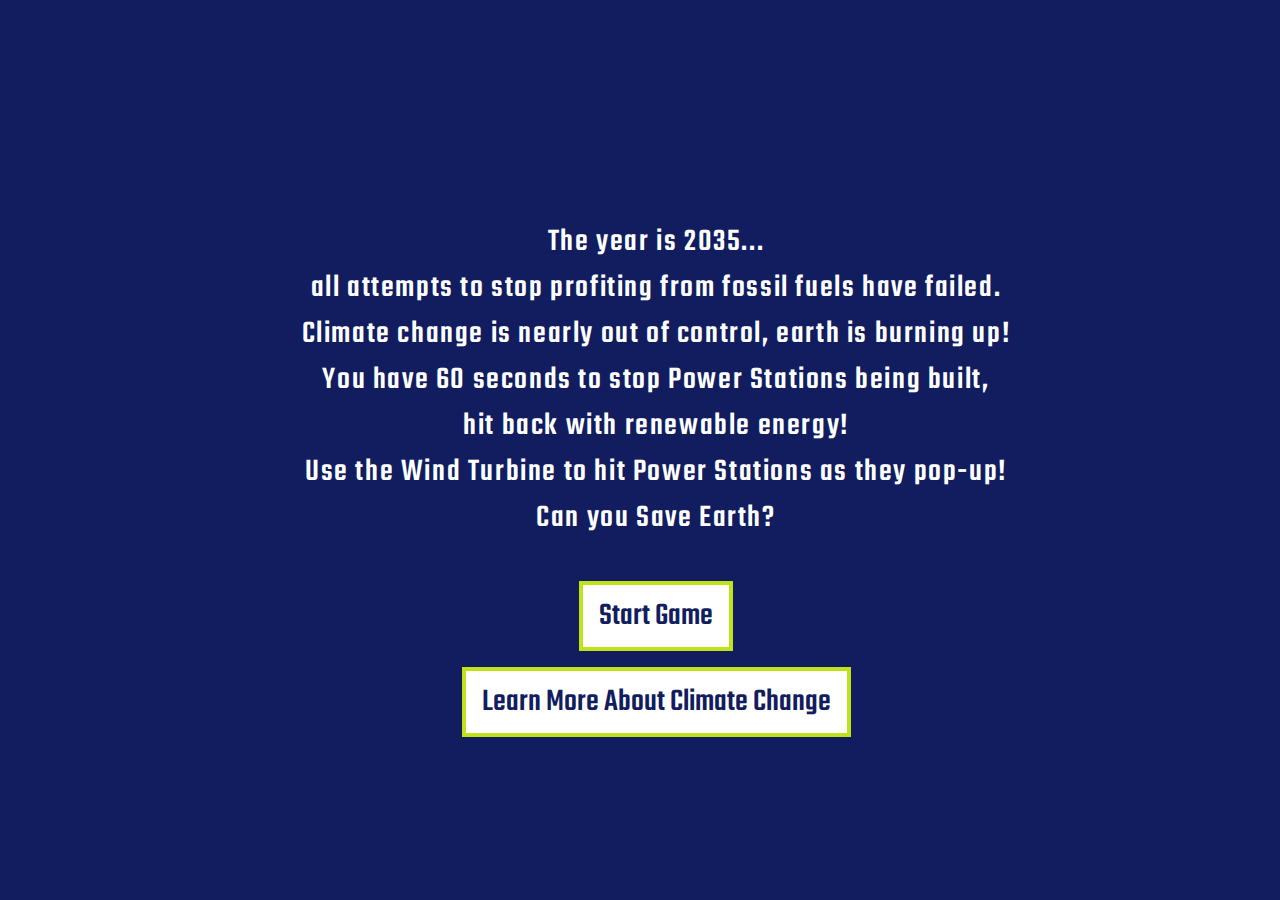
<file: index.html>
<!DOCTYPE html>
<html lang="en">
  <head>
    <meta charset="UTF-8" />
    <meta http-equiv="X-UA-Compatible" content="IE=edge" />
    <meta name="viewport" content="width=device-width, initial-scale=1.0" />
    <meta
      name="description"
      content="The year is 2035, Earth continues to burn-up, play this fun arcade style game to hit back with a renewable energy source."
    />
    <meta
      name="keywords"
      content="climate change, fossil fuels, arcade, game, whac-a-mole, earth, environment, learning"
    />
    <meta name="author" content="Rick Atherton" />
    <link rel="stylesheet" href="assets/css/style.css" />
    <link rel="stylesheet" href="assets/css/sweetalert2.css" />
    <link
      rel="shortcut icon"
      type="image/x-icon"
      href="assets/images/favicon.png"
    />
    <style>
        @import url('https://fonts.googleapis.com/css2?family=Teko:wght@300;400;500;600;700&display=swap');
        </style>
    <title>60 Seconds to Save Earth</title>
  </head>
  <body>
      <!-- Opening screen with game instructions, start and learn more buttons -->
      <div class="modal">
        <div class="start-game-screen-div">
          <p class="intro-text">
            The year is 2035...<br />
            all attempts to stop profiting from fossil fuels have failed.<br />
            Climate change is nearly out of control, earth is burning up!<br />
            You have 60 seconds to stop Power Stations being built,<br />
            hit back with renewable energy!<br />
            Use the Wind Turbine to hit Power Stations as they pop-up!<br />
            Can you Save Earth?
          </p>
          <button
            type="button"  
            class="start-button"
            aria-label="start game"
            >Start Game</button
          >
          <a
            type="text/html"
            class="learn-more-button"
            aria-label="learn more about climate change"
            href="https://www.greenpeace.org/usa/research/8-reasons-why-we-need-to-phase-out-the-fossil-fuel-industry/"
            target="_blank"
            rel="noopener noreferrer"
            >Learn More About Climate Change</a
            >
        </div>
      </div>
    <!-- Main in-game content container -->
    <div class="in-game-page-div">
      <!-- In-game page header for Title, Score, Time Left adn Exit game button  -->
      <header>
        <h1 class="game-title">60 Seconds to Save Earth!</h1>
        <h2 class="score">Score:<span id="score"> 0</span></h2>
        <h2 class="time-left">Time Left:<span id="time-left"> 60</span></h2>
        <a
          type="text/html"
          class="exit-game-button"
          aria-label="exit the game and return to the main menu"
          href="https://rickofmanc.github.io/60-seconds-to-save-earth/"
          rel="noopener noreferrer"
          >Exit Game</a
          >
      </header>
      <!-- In-game grid where the Power Stations pop-up -->
      <div class="game-area-div">
        <div class="grid">
          <div class="square" id="1"></div>
          <div class="square" id="2"></div>
          <div class="square" id="3"></div>
          <div class="square" id="4"></div>
          <div class="square" id="5"></div>
          <div class="square" id="6"></div>
          <div class="square" id="7"></div>
          <div class="square" id="8"></div>
          <div class="square" id="9"></div>
        </div>
      </div>
    </div>
    <img 
      class="wind-turbine"
      src="assets/images/wind-turbine.png" 
      alt="wind turbine icon used as the renewable energy source to stop the power stations"
      />
    <!-- Script tags for link to JavaScript file and 'Sweet Alert' for start and end game pop-up cards -->
    <script
      src="https://code.jquery.com/jquery-2.2.4.js"
      integrity="sha256-iT6Q9iMJYuQiMWNd9lDyBUStIq/8PuOW33aOqmvFpqI="
      crossorigin="anonymous"
    ></script>
    <script defer src="assets/js/script.js"></script>
    <script defer src="assets/js/sweetalert2.js"></script>
    </body>
</html>
</file>
<file: assets/css/style.css>
@import url('https://fonts.googleapis.com/css2?family=Teko:wght@300;400;500;600;700&display=swap');

html {
  margin: 0;
  padding: 0;
}
body {
  margin: 0 auto;
  padding: 0;
  width: 100%;
  height: auto;
  border: none;
  font-family: 'Teko', sans-serif;
  font-size: 1rem;
  font-weight: 300;
  letter-spacing: 0.1rem;
  cursor: none;
  overflow: hidden;
}
/* Game intro page styles */
.modal {
  position: absolute;
  margin: 0;
  padding: 0;
  z-index: 10000;
  top: 0;
  width: 100%;
  height: 100vh;
  display: flex;
  flex-direction: column;
  flex-wrap: nowrap;
  align-items: center;
  background-color: #111d5e;
  cursor: pointer;
  user-select: none;
}
.start-game-screen-div {
  display: flex;
  flex-direction: column;
  justify-content: space-around;
  flex-wrap: nowrap;
  position: absolute;
  top: 50%;
  left: 50%;
  transform: translate(-50%, -50%);
  min-width: 70%;
  height: auto;
  margin: 1rem;
  background-color: #111d5e;
  color: #fff;
  font-size: 2rem;
  font-weight: 500;
  align-items: center;
  text-align: center;
  user-select: none;
}
/* Game intro start button styles */
.start-button,
.learn-more-button,
.exit-game-button {
  padding: 0.5rem 1rem;
  margin: 0.5rem;
  background-color: #fff;
  color: #111d5e;
  border: 0.25rem solid #c0e218;
  font-family: 'teko';
  font-size: 2rem;
  font-weight: 500;
  text-decoration: none;
  letter-spacing: 0;
}
button:hover,
a:hover {
  background: #c0e218;
  transition: 0.5s ease;
}
.modalclose {
  opacity: 0;
  pointer-events: none;
  cursor: none;
}
/* In-game page styles */
.in-game-page-div {
  display: flex;
  flex-direction: column;
  flex-wrap: nowrap;
  align-items: center;
  width: 100%;
  height: 100vh;
  top: 0;
  left: 0;
  padding: 0;
  background: url('../images/in-game-background.webp') no-repeat #c70039;
  background-position: top;
  background-size: cover;
  pointer-events: all;
}
/* In-game page header styles */
header {
  display: flex;
  flex-direction: column;
  flex-wrap: wrap;
  justify-content: center;
  position: absolute;
  top: 0;
  width: 100%;
  background-color: rgba(255, 255, 255, 0.6);
  margin: 0 0 1rem 0;
}
.game-title {
  display: flex;
  order: 1;
  padding: 0.25rem 1rem;
  margin: 0.5rem 0;
  text-align: left;
  font-size: 3rem;
  color: #111d5e;
  user-select: none;
}
.score,
.time-left {
  order: 2;
  display: flex;
  width: 18rem;
  margin: 0.25rem;
  padding: 0.25rem 1rem;
  text-align: left;
  font-size: 2rem;
  color: #111d5e;
  user-select: none;
}
.exit-game-button {
  position: absolute;
  top: 1.25rem;
  right: 1rem;
  padding: 0rem 0.25rem;
  font-size: 1.5rem;
  text-align: center;
  width: 5rem;
  border: 0.15rem solid #111d5e;
}
/* Game area styles for the Power Stations to pop-up */
.game-area-div {
  display: flex;
  order: 3;
  position: absolute;
  margin: 0.5rem;
  top: 60%;
  left: 50%;
  transform: translate(-50%, -50%);
  align-items: center;
  justify-content: center;
  height: 37.5rem;
  width: 37.5rem;
}
.grid {
  width: 34rem;
  height: 34rem;
  display: flex;
  flex-wrap: wrap;
  align-items: center;
  justify-content: center;
}
/* Individual grid squares with border removed to reduce user expectancy of pop-up's */
.square {
  width: 10rem;
  height: 10rem;
  --border: solid grey 0.25rem;
  margin: 0.25rem;
}
/* Power Station styles */
.coal {
  width: 9rem;
  height: 7.5625rem;
  margin: 0;
  padding: 0;
  background: url('../images/power-station-144px.png') no-repeat center;
  pointer-events: all;
  cursor: none;
}
/* Flash effect that provides user feedback on a successful hit */
.flash {
  background: #c0e218;
}
/* Renewable energy source used to hit power stations */
.wind-turbine {
  position: absolute;
  z-index: 1000;
  height: 120px;
  top: 0;
  left: 0;
  transform: translate(10px, -40px);
  cursor: none;
}
/* 404 Error page style */
.error-page-div {
  position: absolute;
  display: block;
  cursor: pointer;
  background: #171d29;
  background-size: cover;
  align-items: center;
  text-align: center;
  width: 100%;
  height: 100%
}
.error-page-background {
  display: block;
  background: no-repeat center;
  position: relative;
  width: 70%;
  max-width: 40rem;
  height: auto;
  margin: 0.5rem auto;
}
.error-page-header {
  position: relative;
  text-align: center;
  margin: 0;
  background: #171d29;
  color: #fff;
  font-weight: 400;
  user-select: none;
  top: 0;
}
.error-page-button {
  position: relative;
  align-items: center;
  margin: 1rem;
}
.error-page-button button {
  padding: 0.5rem 1rem;
  background-color: #fff;
  color: #111d5e;
  border: 0.25rem solid #c0e218;
  cursor: pointer;
  font-family: 'teko';
  font-size: 2rem;
  font-weight: 500;
}
.error-page-button button:hover {
  background: #c0e218;
  transition: 0.5s ease;
}

/* Styles for small screens i.e. mobile devices up to 650 px wide */

@media screen and (max-width: 650px) {
  .start-game-screen-div {
    margin: 0.5rem;
    font-size: 1.5rem;
    font-weight: 500;
    letter-spacing: 0;
    top: 50%;
    left: 50%;
    transform: translate(-50%, -50%);
  }
  .intro-text {
    margin: 1rem 0.25rem;
    font-size: 1.5rem;
    font-weight: 500;
    letter-spacing: 0;
    width: 300px
  }
  /* Game intro start button styles */
  .start-button,
  .learn-more-button {
    padding: 0.25rem 0.75rem;
    margin: 0.5rem;
    border: 0.15rem solid #c0e218;
    font-family: 'teko';
    font-size: 1.5rem;
    font-weight: 500;
    letter-spacing: 0;
  }
  /* In-game page header styles */
  header {
    margin: 0 0 0.5rem 0;
    font-size: 2rem;
  }
  .game-title {
    padding: 0.25rem;
    margin: 0.25rem 1rem;
    font-size: 1.5rem;
  }
  .score,
  .time-left {
    width: 9rem;
    margin: 0.15rem;
    font-size: 1.5rem;
  }
  .exit-game-button {
    position: absolute;
    top: 3.25rem;
    padding: 0rem 0.15rem;
    font-size: 1rem;
  }
  /* Game area styles for the Power Stations to pop-up */
  .game-area-div {
    width: 25.625rem;
    height: 34.125rem;
    top: 58%;
    left: 50%;
    margin: 0;
    transform: translate(-50%, -50%);
    align-items: center;
  }
  .grid {
    width: 25rem;
    height: 33.5rem;
    display: flex;
    flex-wrap: wrap;
    align-items: center;
    justify-content: center;
  }
  .square {
    width: 8.75rem;
    height: 8.75rem;
    margin: 0.15rem 0.25rem;
    padding: 0;
  }
  .coal {
    width: 7.5rem;
    height: 6.375rem;
    margin: 0;
    padding: 0;
    background: url('../images/power-station-120px.png') no-repeat center;
    pointer-events: all;
    cursor: none;
  }
  .wind-turbine {
    position: absolute;
    z-index: 1000;
    height: 80px;
    transform: translate(10px, -40px);
    cursor: none;
  }
  /* 404 Error page style */
  .error-page-header {
    margin: 0.5rem;
    letter-spacing: 0;
  }
  .error-page-button button {
    padding: 0.25rem 0.75rem;
    border: 0.15rem solid #c0e218;
  }
}

/* Styles for small screens i.e. mobile devices up to 405 px wide */

@media screen and (max-width: 405px) {
  .start-game-screen-div {
    margin: 0.15rem;
    top: 50%;
    left: 50%;
    transform: translate(-50%, -50%);
  }
  .intro-text {
    margin: 0.5rem 0.25rem;
    font-size: 1.25rem;
  }
  /* Game intro start button styles */
  .start-button,
  .learn-more-button {
    padding: 0.1rem 0.50rem;
    margin: 0.5rem;
    border-width: 0.15rem;
    font-size: 1.25rem;
  }
  /* In-game page header styles */
  header {
    margin: 0 0 0.5rem 0;
  }
  .game-title {
    margin: 0.15rem 0.5rem;
    padding: 0;
    font-size: 1rem;
  }
  .score,
  .time-left {
    width: 7rem;
    margin: 0.05rem 0.5rem;
    padding: 0;
    font-size: 1rem;
  }
  .exit-game-button {
    position: absolute;
    padding: 0;
    margin: 0;
    top: 1.15rem;
    right: 0.5rem;
    border-width: 0.05rem;
    font-size: 0.75rem;
    width: 3rem;
  }
  /* Game area styles for the Power Stations to pop-up */
  .game-area-div {
    width: 19.375rem;
    height: 25rem;
  }
  .grid {
    width: 18.75rem;
    height: 31rem;
  }
  .square {
    width: 6rem;
    height: 6rem;
  }
  .coal {
    margin: 0;
    padding: 0;
    background: url('../images/power-station-88px.png') no-repeat center;
    pointer-events: all;
    cursor: none;
  }
}
/* Styles for large screens over 3500px wide */

@media screen and (min-width: 3500px) {
  body {
    width: 3200px;
    margin: 0;
    padding: 0;
    height: auto;
    position: absolute;
    top: 50%;
    left: 50%;
    transform: translate(-50%, -50%);
    cursor: none;
    overflow: hidden;
  }
  .start-game-screen-div {
    font-size: 7rem;
    font-weight: 600;
    width: 80%;
  }
  /* Game intro start button styles */
  .start-button,
  .learn-more-button {
    padding: 0.25rem 0.75rem;
    margin: 1.5rem 0.5rem;
    font-size: 7rem;
    font-weight: 500;
  }
  /* In-game page header styles */
  .game-title {
    padding: 0.25rem;
    margin: 0.25rem 1rem;
    font-size: 7rem;
  }
  .score,
  .time-left {
    width: 44rem;
    font-size: 7rem;
  }
  .exit-game-button {
    width: 20rem;
    top: 1rem;
    font-size: 5rem;
  }
  /* Game area styles for the Power Stations to pop-up */
  .game-area-div {
    width: 187.5rem;
    height: 187.5rem;
    top: 58%;
    left: 50%;
    margin: 0;
    transform: translate(-50%, -50%);
    align-items: center;
  }
  .grid {
    width: 160rem;
    height: 160rem;
  }
  .square {
    width: 30rem;
    height: 30rem;
    margin: 4rem 4rem;
    padding: 0;
  }
  .coal {
    width: 28.75rem;
    height: 24.1875rem;
    background: url('../images/power-station-460px.png') no-repeat center;
  }
  .wind-turbine {
    height: 24.1875rem;
    width: auto;
  }
  /* 404 Error page style */
  .error-page-header {
    margin: 0.5rem;
    letter-spacing: 0;
  }
  .error-page-button button {
    padding: 0.25rem 0.75rem;
    border: 0.15rem solid #c0e218;
  }
}

/* Styles for large screens over 3500px wide */

@media screen and (min-width: 3500px) {
  body {
    width: 3200px;
    margin: 0;
    padding: 0;
    height: auto;
    position: absolute;
    top: 50%;
    left: 50%;
    transform: translate(-50%, -50%);
    cursor: none;
    overflow: hidden;
  }
  .start-game-screen-div {
    font-size: 7rem;
    font-weight: 600;
    width: 80%;
  }
  /* Game intro start button styles */
  .start-button,
  .learn-more-button {
    padding: 0.25rem 0.75rem;
    margin: 1.5rem 0.5rem;
    font-size: 7rem;
    font-weight: 500;
  }
  /* In-game page header styles */
  .game-title {
    padding: 0.25rem;
    margin: 0.25rem 1rem;
    font-size: 7rem;
  }
  .score,
  .time-left {
    width: 44rem;
    font-size: 7rem;
  }
  .exit-game-button {
    width: 20rem;
    top: 1rem;
    font-size: 5rem;
  }
  /* Game area styles for the Power Stations to pop-up */
  .game-area-div {
    width: 187.5rem;
    height: 187.5rem;
    top: 58%;
    left: 50%;
    margin: 0;
    transform: translate(-50%, -50%);
    align-items: center;
  }
  .grid {
    width: 160rem;
    height: 160rem;
  }
  .square {
    width: 30rem;
    height: 30rem;
    margin: 4rem 4rem;
    padding: 0;
  }
  .coal {
    width: 28.75rem;
    height: 24.1875rem;
    background: url('../images/power-station-460px.png') no-repeat center;
  }
  .wind-turbine {
    height: 24.1875rem;
    width: auto;
  }
  /* 404 Error page style */
  .error-page-header {
    margin: 0.5rem;
    letter-spacing: 0;
  }
  .error-page-button button {
    padding: 0.25rem 0.75rem;
    border: 0.15rem solid #c0e218;
  }
}
</file>
<file: assets/css/sweetalert2.css>
.swal2-popup.swal2-toast {
  box-sizing: border-box;
  grid-column: 1/4 !important;
  grid-row: 1/4 !important;
  grid-template-columns: 1fr 99fr 1fr;
  padding: 1em;
  overflow-y: hidden;
  background: #fff;
  box-shadow: 0 0 1px rgba(0, 0, 0, 0.075), 0 1px 2px rgba(0, 0, 0, 0.075), 1px 2px 4px rgba(0, 0, 0, 0.075), 1px 3px 8px rgba(0, 0, 0, 0.075), 2px 4px 16px rgba(0, 0, 0, 0.075);
  pointer-events: all;
}
.swal2-popup.swal2-toast > * {
  grid-column: 2;
}
.swal2-popup.swal2-toast .swal2-title {
  margin: 0.5em 1em;
  padding: 0;
  font-size: 1em;
  text-align: initial;
}
.swal2-popup.swal2-toast .swal2-loading {
  justify-content: center;
}
.swal2-popup.swal2-toast .swal2-input {
  height: 2em;
  margin: 0.5em;
  font-size: 1em;
}
.swal2-popup.swal2-toast .swal2-validation-message {
  font-size: 1em;
}
.swal2-popup.swal2-toast .swal2-footer {
  margin: 0.5em 0 0;
  padding: 0.5em 0 0;
  font-size: 0.8em;
}
.swal2-popup.swal2-toast .swal2-close {
  grid-column: 3/3;
  grid-row: 1/99;
  align-self: center;
  width: 0.8em;
  height: 0.8em;
  margin: 0;
  font-size: 2em;
}
.swal2-popup.swal2-toast .swal2-html-container {
  margin: 0.5em 1em;
  padding: 0;
  font-size: 1em;
  text-align: initial;
}
.swal2-popup.swal2-toast .swal2-html-container:empty {
  padding: 0;
}
.swal2-popup.swal2-toast .swal2-loader {
  grid-column: 1;
  grid-row: 1/99;
  align-self: center;
  width: 2em;
  height: 2em;
  margin: 0.25em;
}
.swal2-popup.swal2-toast .swal2-icon {
  grid-column: 1;
  grid-row: 1/99;
  align-self: center;
  width: 2em;
  min-width: 2em;
  height: 2em;
  margin: 0 0.5em 0 0;
}
.swal2-popup.swal2-toast .swal2-icon .swal2-icon-content {
  display: flex;
  align-items: center;
  font-size: 1.8em;
  font-weight: bold;
}
.swal2-popup.swal2-toast .swal2-icon.swal2-success .swal2-success-ring {
  width: 2em;
  height: 2em;
}
.swal2-popup.swal2-toast .swal2-icon.swal2-error [class^=swal2-x-mark-line] {
  top: 0.875em;
  width: 1.375em;
}
.swal2-popup.swal2-toast .swal2-icon.swal2-error [class^=swal2-x-mark-line][class$=left] {
  left: 0.3125em;
}
.swal2-popup.swal2-toast .swal2-icon.swal2-error [class^=swal2-x-mark-line][class$=right] {
  right: 0.3125em;
}
.swal2-popup.swal2-toast .swal2-actions {
  justify-content: flex-start;
  height: auto;
  margin: 0;
  margin-top: 0.5em;
  padding: 0 0.5em;
}
.swal2-popup.swal2-toast .swal2-styled {
  margin: 0.25em 0.5em;
  padding: 0.4em 0.6em;
  font-size: 1em;
}
.swal2-popup.swal2-toast .swal2-success {
  border-color: #a5dc86;
}
.swal2-popup.swal2-toast .swal2-success [class^=swal2-success-circular-line] {
  position: absolute;
  width: 1.6em;
  height: 3em;
  transform: rotate(45deg);
  border-radius: 50%;
}
.swal2-popup.swal2-toast .swal2-success [class^=swal2-success-circular-line][class$=left] {
  top: -0.8em;
  left: -0.5em;
  transform: rotate(-45deg);
  transform-origin: 2em 2em;
  border-radius: 4em 0 0 4em;
}
.swal2-popup.swal2-toast .swal2-success [class^=swal2-success-circular-line][class$=right] {
  top: -0.25em;
  left: 0.9375em;
  transform-origin: 0 1.5em;
  border-radius: 0 4em 4em 0;
}
.swal2-popup.swal2-toast .swal2-success .swal2-success-ring {
  width: 2em;
  height: 2em;
}
.swal2-popup.swal2-toast .swal2-success .swal2-success-fix {
  top: 0;
  left: 0.4375em;
  width: 0.4375em;
  height: 2.6875em;
}
.swal2-popup.swal2-toast .swal2-success [class^=swal2-success-line] {
  height: 0.3125em;
}
.swal2-popup.swal2-toast .swal2-success [class^=swal2-success-line][class$=tip] {
  top: 1.125em;
  left: 0.1875em;
  width: 0.75em;
}
.swal2-popup.swal2-toast .swal2-success [class^=swal2-success-line][class$=long] {
  top: 0.9375em;
  right: 0.1875em;
  width: 1.375em;
}
.swal2-popup.swal2-toast .swal2-success.swal2-icon-show .swal2-success-line-tip {
  -webkit-animation: swal2-toast-animate-success-line-tip 0.75s;
          animation: swal2-toast-animate-success-line-tip 0.75s;
}
.swal2-popup.swal2-toast .swal2-success.swal2-icon-show .swal2-success-line-long {
  -webkit-animation: swal2-toast-animate-success-line-long 0.75s;
          animation: swal2-toast-animate-success-line-long 0.75s;
}
.swal2-popup.swal2-toast.swal2-show {
  -webkit-animation: swal2-toast-show 0.5s;
          animation: swal2-toast-show 0.5s;
}
.swal2-popup.swal2-toast.swal2-hide {
  -webkit-animation: swal2-toast-hide 0.1s forwards;
          animation: swal2-toast-hide 0.1s forwards;
}
/* End of game Sweet Alert box */
.swal2-container {
  display: grid;
  position: fixed;
  z-index: 1060;
  top: 0;
  right: 0;
  bottom: 0;
  left: 0;
  box-sizing: border-box;
  grid-template-areas: "top-start     top            top-end" "center-start  center         center-end" "bottom-start  bottom-center  bottom-end";
  grid-template-rows: minmax(-webkit-min-content, auto) minmax(-webkit-min-content, auto) minmax(-webkit-min-content, auto);
  grid-template-rows: minmax(min-content, auto) minmax(min-content, auto) minmax(min-content, auto);
  height: 100%;
  padding: 0.625em;
  overflow-x: hidden;
  transition: background-color 0.1s;
  -webkit-overflow-scrolling: touch;
}
/* End of game background */
.swal2-container.swal2-backdrop-show, .swal2-container.swal2-noanimation {
  background: url('../images/game-over-background.webp') no-repeat center #c0e218;
  background-size: cover;
  cursor: pointer;
}
.swal2-container.swal2-backdrop-hide {
  background: transparent !important;
}
.swal2-container.swal2-top-start, .swal2-container.swal2-center-start, .swal2-container.swal2-bottom-start {
  grid-template-columns: minmax(0, 1fr) auto auto;
}
.swal2-container.swal2-top, .swal2-container.swal2-center, .swal2-container.swal2-bottom {
  grid-template-columns: auto minmax(0, 1fr) auto;
}
.swal2-container.swal2-top-end, .swal2-container.swal2-center-end, .swal2-container.swal2-bottom-end {
  grid-template-columns: auto auto minmax(0, 1fr);
}
.swal2-container.swal2-top-start > .swal2-popup {
  align-self: start;
}
.swal2-container.swal2-top > .swal2-popup {
  grid-column: 2;
  align-self: start;
  justify-self: center;
}
.swal2-container.swal2-top-end > .swal2-popup, .swal2-container.swal2-top-right > .swal2-popup {
  grid-column: 3;
  align-self: start;
  justify-self: end;
}
.swal2-container.swal2-center-start > .swal2-popup, .swal2-container.swal2-center-left > .swal2-popup {
  grid-row: 2;
  align-self: center;
}
.swal2-container.swal2-center > .swal2-popup {
  grid-column: 2;
  grid-row: 2;
  align-self: center;
  justify-self: center;
}
.swal2-container.swal2-center-end > .swal2-popup, .swal2-container.swal2-center-right > .swal2-popup {
  grid-column: 3;
  grid-row: 2;
  align-self: center;
  justify-self: end;
}
.swal2-container.swal2-bottom-start > .swal2-popup, .swal2-container.swal2-bottom-left > .swal2-popup {
  grid-column: 1;
  grid-row: 3;
  align-self: end;
}
.swal2-container.swal2-bottom > .swal2-popup {
  grid-column: 2;
  grid-row: 3;
  justify-self: center;
  align-self: end;
}
.swal2-container.swal2-bottom-end > .swal2-popup, .swal2-container.swal2-bottom-right > .swal2-popup {
  grid-column: 3;
  grid-row: 3;
  align-self: end;
  justify-self: end;
}
.swal2-container.swal2-grow-row > .swal2-popup, .swal2-container.swal2-grow-fullscreen > .swal2-popup {
  grid-column: 1/4;
  width: 100%;
}
.swal2-container.swal2-grow-column > .swal2-popup, .swal2-container.swal2-grow-fullscreen > .swal2-popup {
  grid-row: 1/4;
  align-self: stretch;
}
.swal2-container.swal2-no-transition {
  transition: none !important;
}
/* End of game Sweet Alert pop-box styles */
.swal2-popup {
  display: none;
  position: relative;
  box-sizing: border-box;
  grid-template-columns: minmax(0, 100%);
  width: 40%;
  padding: 1.5rem;
  border: 0.25rem solid #c0e218;
  border-radius: 0;
  background: #fff;
  color: #111d5e;
  font-family: inherit;
  font-size: 1rem;
}
.swal2-popup:focus {
  outline: none;
}
.swal2-popup.swal2-loading {
  overflow-y: hidden;
}
/* End of game Sweet Alert title styles */
.swal2-title {
  position: relative;
  max-width: 100%;
  margin: 0;
  color: inherit;
  font-size: 2rem;
  font-weight: 600;
  text-align: center;
  text-transform: none;
  word-wrap: break-word;
  user-select: none;
}
.swal2-actions {
  display: flex;
  z-index: 1;
  box-sizing: border-box;
  flex-wrap: wrap;
  align-items: center;
  justify-content: center;
  width: auto;
  margin: 1.25em auto 0;
  padding: 0;
}
.swal2-actions:not(.swal2-loading) .swal2-styled[disabled] {
  opacity: 0.4;
}
.swal2-actions:not(.swal2-loading) .swal2-styled:hover {
  background-image: linear-gradient(rgba(0, 0, 0, 0.1), rgba(0, 0, 0, 0.1));
}
.swal2-actions:not(.swal2-loading) .swal2-styled:active {
  background-image: linear-gradient(rgba(0, 0, 0, 0.2), rgba(0, 0, 0, 0.2));
}
.swal2-loader {
  display: none;
  align-items: center;
  justify-content: center;
  width: 2.2em;
  height: 2.2em;
  margin: 0 1.875em;
  -webkit-animation: swal2-rotate-loading 1.5s linear 0s infinite normal;
          animation: swal2-rotate-loading 1.5s linear 0s infinite normal;
  border-width: 0.25em;
  border-style: solid;
  border-radius: 100%;
  border-color: #2778c4 transparent #2778c4 transparent;
}
/* End of game Play Again button styles */
.swal2-styled {
  margin: 0.3125em;
  padding: 0.625em 1.1em;
  transition: box-shadow 0.1s;
  box-shadow: 0 0 0 3px transparent;
  font-weight: 500;
}
.swal2-styled:not([disabled]) {
  cursor: pointer;
}
.swal2-styled.swal2-confirm {
  border: 0.25rem solid #c0e218;
  border-radius: 0;
  padding: 0.5rem 1rem;
  margin: 0.25rem;
  background: initial;
  background-color: #fff;
  color: #111d5e;
  font-family: 'teko';
  font-size: 2rem;
}
.swal2-styled.swal2-confirm:focus {
  box-shadow: 0 0 0 3px rgba(112, 102, 224, 0.5);
}
.swal2-styled.swal2-deny {
  border: 0;
  border-radius: 0.25em;
  background: initial;
  background-color: #dc3741;
  color: #fff;
  font-size: 1em;
}
.swal2-styled.swal2-deny:focus {
  box-shadow: 0 0 0 3px rgba(220, 55, 65, 0.5);
}
.swal2-styled.swal2-cancel {
  border: 0;
  border-radius: 0.25em;
  background: initial;
  background-color: #6e7881;
  color: #fff;
  font-size: 1em;
}
.swal2-styled.swal2-cancel:focus {
  box-shadow: 0 0 0 3px rgba(110, 120, 129, 0.5);
}
.swal2-styled.swal2-default-outline:focus {
  box-shadow: 0 0 0 3px rgba(100, 150, 200, 0.5);
}
.swal2-styled:focus {
  outline: none;
}
.swal2-styled::-moz-focus-inner {
  border: 0;
}
.swal2-footer {
  justify-content: center;
  margin: 1em 0 0;
  padding: 1em 1em 0;
  border-top: 1px solid #eee;
  color: inherit;
  font-size: 1em;
}
.swal2-timer-progress-bar-container {
  position: absolute;
  right: 0;
  bottom: 0;
  left: 0;
  grid-column: auto !important;
  height: 0.25em;
  overflow: hidden;
  border-bottom-right-radius: 5px;
  border-bottom-left-radius: 5px;
}
.swal2-timer-progress-bar {
  width: 100%;
  height: 0.25em;
  background: rgba(0, 0, 0, 0.2);
}
.swal2-image {
  max-width: 100%;
  margin: 2em auto 1em;
}
.swal2-close {
  z-index: 2;
  align-items: center;
  justify-content: center;
  width: 1.2em;
  height: 1.2em;
  margin-top: 0;
  margin-right: 0;
  margin-bottom: -1.2em;
  padding: 0;
  overflow: hidden;
  transition: color 0.1s, box-shadow 0.1s;
  border: none;
  border-radius: 5px;
  background: transparent;
  color: #ccc;
  font-family: serif;
  font-family: monospace;
  font-size: 2.5em;
  cursor: pointer;
  justify-self: end;
}
.swal2-close:hover {
  transform: none;
  background: transparent;
  color: #f27474;
}
.swal2-close:focus {
  outline: none;
  box-shadow: inset 0 0 0 3px rgba(100, 150, 200, 0.5);
}
.swal2-close::-moz-focus-inner {
  border: 0;
}
/* End of game Sweet Alert text styles */
.swal2-html-container {
  z-index: 1;
  justify-content: center;
  margin: 0.5rem 0;
  padding: 0;
  overflow: auto;
  color: inherit;
  font-size: 2rem;
  font-weight: 600;
  line-height: normal;
  text-align: center;
  word-wrap: break-word;
  word-break: break-word;
  text-transform: none;
  user-select: none;
}
.swal2-input,
.swal2-file,
.swal2-textarea,
.swal2-select,
.swal2-radio,
.swal2-checkbox {
  margin: 1em 2em 3px;
}
.swal2-input,
.swal2-file,
.swal2-textarea {
  box-sizing: border-box;
  width: auto;
  transition: border-color 0.1s, box-shadow 0.1s;
  border: 1px solid #d9d9d9;
  border-radius: 0.1875em;
  background: inherit;
  box-shadow: inset 0 1px 1px rgba(0, 0, 0, 0.06), 0 0 0 3px transparent;
  color: inherit;
  font-size: 1.125em;
}
.swal2-input.swal2-inputerror,
.swal2-file.swal2-inputerror,
.swal2-textarea.swal2-inputerror {
  border-color: #f27474 !important;
  box-shadow: 0 0 2px #f27474 !important;
}
.swal2-input:focus,
.swal2-file:focus,
.swal2-textarea:focus {
  border: 1px solid #b4dbed;
  outline: none;
  box-shadow: inset 0 1px 1px rgba(0, 0, 0, 0.06), 0 0 0 3px rgba(100, 150, 200, 0.5);
}
.swal2-input::-moz-placeholder, .swal2-file::-moz-placeholder, .swal2-textarea::-moz-placeholder {
  color: #ccc;
}
.swal2-input:-ms-input-placeholder, .swal2-file:-ms-input-placeholder, .swal2-textarea:-ms-input-placeholder {
  color: #ccc;
}
.swal2-input::placeholder,
.swal2-file::placeholder,
.swal2-textarea::placeholder {
  color: #ccc;
}
.swal2-range {
  margin: 1em 2em 3px;
  background: #fff;
}
.swal2-range input {
  width: 80%;
}
.swal2-range output {
  width: 20%;
  color: inherit;
  font-weight: 600;
  text-align: center;
}
.swal2-range input,
.swal2-range output {
  height: 2.625em;
  padding: 0;
  font-size: 1.125em;
  line-height: 2.625em;
}
.swal2-input {
  height: 2.625em;
  padding: 0 0.75em;
}
.swal2-file {
  width: 75%;
  margin-right: auto;
  margin-left: auto;
  background: inherit;
  font-size: 1.125em;
}
.swal2-textarea {
  height: 6.75em;
  padding: 0.75em;
}
.swal2-select {
  min-width: 50%;
  max-width: 100%;
  padding: 0.375em 0.625em;
  background: inherit;
  color: inherit;
  font-size: 1.125em;
}
.swal2-radio,
.swal2-checkbox {
  align-items: center;
  justify-content: center;
  background: #fff;
  color: inherit;
}
.swal2-radio label,
.swal2-checkbox label {
  margin: 0 0.6em;
  font-size: 1.125em;
}
.swal2-radio input,
.swal2-checkbox input {
  flex-shrink: 0;
  margin: 0 0.4em;
}
.swal2-input-label {
  display: flex;
  justify-content: center;
  margin: 1em auto 0;
}
.swal2-validation-message {
  align-items: center;
  justify-content: center;
  margin: 1em 0 0;
  padding: 0.625em;
  overflow: hidden;
  background: #f0f0f0;
  color: #666666;
  font-size: 1em;
  font-weight: 300;
}
.swal2-validation-message::before {
  content: "!";
  display: inline-block;
  width: 1.5em;
  min-width: 1.5em;
  height: 1.5em;
  margin: 0 0.625em;
  border-radius: 50%;
  background-color: #f27474;
  color: #fff;
  font-weight: 600;
  line-height: 1.5em;
  text-align: center;
}
.swal2-icon {
  position: relative;
  box-sizing: content-box;
  justify-content: center;
  width: 5em;
  height: 5em;
  margin: 2.5em auto 0.6em;
  border: 0.25em solid transparent;
  border-radius: 50%;
  border-color: #000;
  font-family: inherit;
  line-height: 5em;
  cursor: pointer;
  -webkit-user-select: none;
     -moz-user-select: none;
      -ms-user-select: none;
          user-select: none;
}
.swal2-icon .swal2-icon-content {
  display: flex;
  align-items: center;
  font-size: 3.75em;
}
.swal2-icon.swal2-error {
  border-color: #f27474;
  color: #f27474;
}
.swal2-icon.swal2-error .swal2-x-mark {
  position: relative;
  flex-grow: 1;
}
.swal2-icon.swal2-error [class^=swal2-x-mark-line] {
  display: block;
  position: absolute;
  top: 2.3125em;
  width: 2.9375em;
  height: 0.3125em;
  border-radius: 0.125em;
  background-color: #f27474;
}
.swal2-icon.swal2-error [class^=swal2-x-mark-line][class$=left] {
  left: 1.0625em;
  transform: rotate(45deg);
}
.swal2-icon.swal2-error [class^=swal2-x-mark-line][class$=right] {
  right: 1em;
  transform: rotate(-45deg);
}
.swal2-icon.swal2-error.swal2-icon-show {
  -webkit-animation: swal2-animate-error-icon 0.5s;
          animation: swal2-animate-error-icon 0.5s;
}
.swal2-icon.swal2-error.swal2-icon-show .swal2-x-mark {
  -webkit-animation: swal2-animate-error-x-mark 0.5s;
          animation: swal2-animate-error-x-mark 0.5s;
}
.swal2-icon.swal2-warning {
  border-color: #facea8;
  color: #f8bb86;
}
.swal2-icon.swal2-warning.swal2-icon-show {
  -webkit-animation: swal2-animate-error-icon 0.5s;
          animation: swal2-animate-error-icon 0.5s;
}
.swal2-icon.swal2-warning.swal2-icon-show .swal2-icon-content {
  -webkit-animation: swal2-animate-i-mark 0.5s;
          animation: swal2-animate-i-mark 0.5s;
}
.swal2-icon.swal2-info {
  border-color: #9de0f6;
  color: #3fc3ee;
}
.swal2-icon.swal2-info.swal2-icon-show {
  -webkit-animation: swal2-animate-error-icon 0.5s;
          animation: swal2-animate-error-icon 0.5s;
}
.swal2-icon.swal2-info.swal2-icon-show .swal2-icon-content {
  -webkit-animation: swal2-animate-i-mark 0.8s;
          animation: swal2-animate-i-mark 0.8s;
}
.swal2-icon.swal2-question {
  border-color: #c9dae1;
  color: #87adbd;
}
.swal2-icon.swal2-question.swal2-icon-show {
  -webkit-animation: swal2-animate-error-icon 0.5s;
          animation: swal2-animate-error-icon 0.5s;
}
.swal2-icon.swal2-question.swal2-icon-show .swal2-icon-content {
  -webkit-animation: swal2-animate-question-mark 0.8s;
          animation: swal2-animate-question-mark 0.8s;
}
.swal2-icon.swal2-success {
  border-color: #a5dc86;
  color: #a5dc86;
}
.swal2-icon.swal2-success [class^=swal2-success-circular-line] {
  position: absolute;
  width: 3.75em;
  height: 7.5em;
  transform: rotate(45deg);
  border-radius: 50%;
}
.swal2-icon.swal2-success [class^=swal2-success-circular-line][class$=left] {
  top: -0.4375em;
  left: -2.0635em;
  transform: rotate(-45deg);
  transform-origin: 3.75em 3.75em;
  border-radius: 7.5em 0 0 7.5em;
}
.swal2-icon.swal2-success [class^=swal2-success-circular-line][class$=right] {
  top: -0.6875em;
  left: 1.875em;
  transform: rotate(-45deg);
  transform-origin: 0 3.75em;
  border-radius: 0 7.5em 7.5em 0;
}
.swal2-icon.swal2-success .swal2-success-ring {
  position: absolute;
  z-index: 2;
  top: -0.25em;
  left: -0.25em;
  box-sizing: content-box;
  width: 100%;
  height: 100%;
  border: 0.25em solid rgba(165, 220, 134, 0.3);
  border-radius: 50%;
}
.swal2-icon.swal2-success .swal2-success-fix {
  position: absolute;
  z-index: 1;
  top: 0.5em;
  left: 1.625em;
  width: 0.4375em;
  height: 5.625em;
  transform: rotate(-45deg);
}
.swal2-icon.swal2-success [class^=swal2-success-line] {
  display: block;
  position: absolute;
  z-index: 2;
  height: 0.3125em;
  border-radius: 0.125em;
  background-color: #a5dc86;
}
.swal2-icon.swal2-success [class^=swal2-success-line][class$=tip] {
  top: 2.875em;
  left: 0.8125em;
  width: 1.5625em;
  transform: rotate(45deg);
}
.swal2-icon.swal2-success [class^=swal2-success-line][class$=long] {
  top: 2.375em;
  right: 0.5em;
  width: 2.9375em;
  transform: rotate(-45deg);
}
.swal2-icon.swal2-success.swal2-icon-show .swal2-success-line-tip {
  -webkit-animation: swal2-animate-success-line-tip 0.75s;
          animation: swal2-animate-success-line-tip 0.75s;
}
.swal2-icon.swal2-success.swal2-icon-show .swal2-success-line-long {
  -webkit-animation: swal2-animate-success-line-long 0.75s;
          animation: swal2-animate-success-line-long 0.75s;
}
.swal2-icon.swal2-success.swal2-icon-show .swal2-success-circular-line-right {
  -webkit-animation: swal2-rotate-success-circular-line 4.25s ease-in;
          animation: swal2-rotate-success-circular-line 4.25s ease-in;
}
.swal2-progress-steps {
  flex-wrap: wrap;
  align-items: center;
  max-width: 100%;
  margin: 1.25em auto;
  padding: 0;
  background: inherit;
  font-weight: 600;
}
.swal2-progress-steps li {
  display: inline-block;
  position: relative;
}
.swal2-progress-steps .swal2-progress-step {
  z-index: 20;
  flex-shrink: 0;
  width: 2em;
  height: 2em;
  border-radius: 2em;
  background: #2778c4;
  color: #fff;
  line-height: 2em;
  text-align: center;
}
.swal2-progress-steps .swal2-progress-step.swal2-active-progress-step {
  background: #2778c4;
}
.swal2-progress-steps .swal2-progress-step.swal2-active-progress-step ~ .swal2-progress-step {
  background: #add8e6;
  color: #fff;
}
.swal2-progress-steps .swal2-progress-step.swal2-active-progress-step ~ .swal2-progress-step-line {
  background: #add8e6;
}
.swal2-progress-steps .swal2-progress-step-line {
  z-index: 10;
  flex-shrink: 0;
  width: 2.5em;
  height: 0.4em;
  margin: 0 -1px;
  background: #2778c4;
}
/* Play Again button styles */
[class^=swal2] {
  -webkit-tap-highlight-color: #c0e218;
}
.swal2-show {
  -webkit-animation: swal2-show 0.3s;
          animation: swal2-show 0.3s;
}
.swal2-hide {
  -webkit-animation: swal2-hide 0.15s forwards;
          animation: swal2-hide 0.15s forwards;
}
.swal2-noanimation {
  transition: none;
}
.swal2-scrollbar-measure {
  position: absolute;
  top: -9999px;
  width: 50px;
  height: 50px;
  overflow: scroll;
}
.swal2-rtl .swal2-close {
  margin-right: initial;
  margin-left: 0;
}
.swal2-rtl .swal2-timer-progress-bar {
  right: 0;
  left: auto;
}
@-webkit-keyframes swal2-toast-show {
  0% {
    transform: translateY(-0.625em) rotateZ(2deg);
  }
  33% {
    transform: translateY(0) rotateZ(-2deg);
  }
  66% {
    transform: translateY(0.3125em) rotateZ(2deg);
  }
  100% {
    transform: translateY(0) rotateZ(0deg);
  }
}
@keyframes swal2-toast-show {
  0% {
    transform: translateY(-0.625em) rotateZ(2deg);
  }
  33% {
    transform: translateY(0) rotateZ(-2deg);
  }
  66% {
    transform: translateY(0.3125em) rotateZ(2deg);
  }
  100% {
    transform: translateY(0) rotateZ(0deg);
  }
}
@-webkit-keyframes swal2-toast-hide {
  100% {
    transform: rotateZ(1deg);
    opacity: 0;
  }
}
@keyframes swal2-toast-hide {
  100% {
    transform: rotateZ(1deg);
    opacity: 0;
  }
}
@-webkit-keyframes swal2-toast-animate-success-line-tip {
  0% {
    top: 0.5625em;
    left: 0.0625em;
    width: 0;
  }
  54% {
    top: 0.125em;
    left: 0.125em;
    width: 0;
  }
  70% {
    top: 0.625em;
    left: -0.25em;
    width: 1.625em;
  }
  84% {
    top: 1.0625em;
    left: 0.75em;
    width: 0.5em;
  }
  100% {
    top: 1.125em;
    left: 0.1875em;
    width: 0.75em;
  }
}
@keyframes swal2-toast-animate-success-line-tip {
  0% {
    top: 0.5625em;
    left: 0.0625em;
    width: 0;
  }
  54% {
    top: 0.125em;
    left: 0.125em;
    width: 0;
  }
  70% {
    top: 0.625em;
    left: -0.25em;
    width: 1.625em;
  }
  84% {
    top: 1.0625em;
    left: 0.75em;
    width: 0.5em;
  }
  100% {
    top: 1.125em;
    left: 0.1875em;
    width: 0.75em;
  }
}
@-webkit-keyframes swal2-toast-animate-success-line-long {
  0% {
    top: 1.625em;
    right: 1.375em;
    width: 0;
  }
  65% {
    top: 1.25em;
    right: 0.9375em;
    width: 0;
  }
  84% {
    top: 0.9375em;
    right: 0;
    width: 1.125em;
  }
  100% {
    top: 0.9375em;
    right: 0.1875em;
    width: 1.375em;
  }
}
@keyframes swal2-toast-animate-success-line-long {
  0% {
    top: 1.625em;
    right: 1.375em;
    width: 0;
  }
  65% {
    top: 1.25em;
    right: 0.9375em;
    width: 0;
  }
  84% {
    top: 0.9375em;
    right: 0;
    width: 1.125em;
  }
  100% {
    top: 0.9375em;
    right: 0.1875em;
    width: 1.375em;
  }
}
@-webkit-keyframes swal2-show {
  0% {
    transform: scale(0.7);
  }
  45% {
    transform: scale(1.05);
  }
  80% {
    transform: scale(0.95);
  }
  100% {
    transform: scale(1);
  }
}
@keyframes swal2-show {
  0% {
    transform: scale(0.7);
  }
  45% {
    transform: scale(1.05);
  }
  80% {
    transform: scale(0.95);
  }
  100% {
    transform: scale(1);
  }
}
@-webkit-keyframes swal2-hide {
  0% {
    transform: scale(1);
    opacity: 1;
  }
  100% {
    transform: scale(0.5);
    opacity: 0;
  }
}
@keyframes swal2-hide {
  0% {
    transform: scale(1);
    opacity: 1;
  }
  100% {
    transform: scale(0.5);
    opacity: 0;
  }
}
@-webkit-keyframes swal2-animate-success-line-tip {
  0% {
    top: 1.1875em;
    left: 0.0625em;
    width: 0;
  }
  54% {
    top: 1.0625em;
    left: 0.125em;
    width: 0;
  }
  70% {
    top: 2.1875em;
    left: -0.375em;
    width: 3.125em;
  }
  84% {
    top: 3em;
    left: 1.3125em;
    width: 1.0625em;
  }
  100% {
    top: 2.8125em;
    left: 0.8125em;
    width: 1.5625em;
  }
}
@keyframes swal2-animate-success-line-tip {
  0% {
    top: 1.1875em;
    left: 0.0625em;
    width: 0;
  }
  54% {
    top: 1.0625em;
    left: 0.125em;
    width: 0;
  }
  70% {
    top: 2.1875em;
    left: -0.375em;
    width: 3.125em;
  }
  84% {
    top: 3em;
    left: 1.3125em;
    width: 1.0625em;
  }
  100% {
    top: 2.8125em;
    left: 0.8125em;
    width: 1.5625em;
  }
}
@-webkit-keyframes swal2-animate-success-line-long {
  0% {
    top: 3.375em;
    right: 2.875em;
    width: 0;
  }
  65% {
    top: 3.375em;
    right: 2.875em;
    width: 0;
  }
  84% {
    top: 2.1875em;
    right: 0;
    width: 3.4375em;
  }
  100% {
    top: 2.375em;
    right: 0.5em;
    width: 2.9375em;
  }
}
@keyframes swal2-animate-success-line-long {
  0% {
    top: 3.375em;
    right: 2.875em;
    width: 0;
  }
  65% {
    top: 3.375em;
    right: 2.875em;
    width: 0;
  }
  84% {
    top: 2.1875em;
    right: 0;
    width: 3.4375em;
  }
  100% {
    top: 2.375em;
    right: 0.5em;
    width: 2.9375em;
  }
}
@-webkit-keyframes swal2-rotate-success-circular-line {
  0% {
    transform: rotate(-45deg);
  }
  5% {
    transform: rotate(-45deg);
  }
  12% {
    transform: rotate(-405deg);
  }
  100% {
    transform: rotate(-405deg);
  }
}
@keyframes swal2-rotate-success-circular-line {
  0% {
    transform: rotate(-45deg);
  }
  5% {
    transform: rotate(-45deg);
  }
  12% {
    transform: rotate(-405deg);
  }
  100% {
    transform: rotate(-405deg);
  }
}
@-webkit-keyframes swal2-animate-error-x-mark {
  0% {
    margin-top: 1.625em;
    transform: scale(0.4);
    opacity: 0;
  }
  50% {
    margin-top: 1.625em;
    transform: scale(0.4);
    opacity: 0;
  }
  80% {
    margin-top: -0.375em;
    transform: scale(1.15);
  }
  100% {
    margin-top: 0;
    transform: scale(1);
    opacity: 1;
  }
}
@keyframes swal2-animate-error-x-mark {
  0% {
    margin-top: 1.625em;
    transform: scale(0.4);
    opacity: 0;
  }
  50% {
    margin-top: 1.625em;
    transform: scale(0.4);
    opacity: 0;
  }
  80% {
    margin-top: -0.375em;
    transform: scale(1.15);
  }
  100% {
    margin-top: 0;
    transform: scale(1);
    opacity: 1;
  }
}
@-webkit-keyframes swal2-animate-error-icon {
  0% {
    transform: rotateX(100deg);
    opacity: 0;
  }
  100% {
    transform: rotateX(0deg);
    opacity: 1;
  }
}
@keyframes swal2-animate-error-icon {
  0% {
    transform: rotateX(100deg);
    opacity: 0;
  }
  100% {
    transform: rotateX(0deg);
    opacity: 1;
  }
}
@-webkit-keyframes swal2-rotate-loading {
  0% {
    transform: rotate(0deg);
  }
  100% {
    transform: rotate(360deg);
  }
}
@keyframes swal2-rotate-loading {
  0% {
    transform: rotate(0deg);
  }
  100% {
    transform: rotate(360deg);
  }
}
@-webkit-keyframes swal2-animate-question-mark {
  0% {
    transform: rotateY(-360deg);
  }
  100% {
    transform: rotateY(0);
  }
}
@keyframes swal2-animate-question-mark {
  0% {
    transform: rotateY(-360deg);
  }
  100% {
    transform: rotateY(0);
  }
}
@-webkit-keyframes swal2-animate-i-mark {
  0% {
    transform: rotateZ(45deg);
    opacity: 0;
  }
  25% {
    transform: rotateZ(-25deg);
    opacity: 0.4;
  }
  50% {
    transform: rotateZ(15deg);
    opacity: 0.8;
  }
  75% {
    transform: rotateZ(-5deg);
    opacity: 1;
  }
  100% {
    transform: rotateX(0);
    opacity: 1;
  }
}
@keyframes swal2-animate-i-mark {
  0% {
    transform: rotateZ(45deg);
    opacity: 0;
  }
  25% {
    transform: rotateZ(-25deg);
    opacity: 0.4;
  }
  50% {
    transform: rotateZ(15deg);
    opacity: 0.8;
  }
  75% {
    transform: rotateZ(-5deg);
    opacity: 1;
  }
  100% {
    transform: rotateX(0);
    opacity: 1;
  }
}
body.swal2-shown:not(.swal2-no-backdrop):not(.swal2-toast-shown) {
  overflow: hidden;
}
body.swal2-height-auto {
  height: auto !important;
}
body.swal2-no-backdrop .swal2-container {
  background-color: transparent !important;
  pointer-events: none;
}
body.swal2-no-backdrop .swal2-container .swal2-popup {
  pointer-events: all;
}
body.swal2-no-backdrop .swal2-container .swal2-modal {
  box-shadow: 0 0 10px rgba(0, 0, 0, 0.4);
}
@media print {
  body.swal2-shown:not(.swal2-no-backdrop):not(.swal2-toast-shown) {
    overflow-y: scroll !important;
  }
  body.swal2-shown:not(.swal2-no-backdrop):not(.swal2-toast-shown) > [aria-hidden=true] {
    display: none;
  }
  body.swal2-shown:not(.swal2-no-backdrop):not(.swal2-toast-shown) .swal2-container {
    position: static !important;
  }
}
body.swal2-toast-shown .swal2-container {
  box-sizing: border-box;
  width: 360px;
  max-width: 100%;
  background-color: transparent;
  pointer-events: none;
}
body.swal2-toast-shown .swal2-container.swal2-top {
  top: 0;
  right: auto;
  bottom: auto;
  left: 50%;
  transform: translateX(-50%);
}
body.swal2-toast-shown .swal2-container.swal2-top-end, body.swal2-toast-shown .swal2-container.swal2-top-right {
  top: 0;
  right: 0;
  bottom: auto;
  left: auto;
}
body.swal2-toast-shown .swal2-container.swal2-top-start, body.swal2-toast-shown .swal2-container.swal2-top-left {
  top: 0;
  right: auto;
  bottom: auto;
  left: 0;
}
body.swal2-toast-shown .swal2-container.swal2-center-start, body.swal2-toast-shown .swal2-container.swal2-center-left {
  top: 50%;
  right: auto;
  bottom: auto;
  left: 0;
  transform: translateY(-50%);
}
body.swal2-toast-shown .swal2-container.swal2-center {
  top: 50%;
  right: auto;
  bottom: auto;
  left: 50%;
  transform: translate(-50%, -50%);
}
body.swal2-toast-shown .swal2-container.swal2-center-end, body.swal2-toast-shown .swal2-container.swal2-center-right {
  top: 50%;
  right: 0;
  bottom: auto;
  left: auto;
  transform: translateY(-50%);
}
body.swal2-toast-shown .swal2-container.swal2-bottom-start, body.swal2-toast-shown .swal2-container.swal2-bottom-left {
  top: auto;
  right: auto;
  bottom: 0;
  left: 0;
}
body.swal2-toast-shown .swal2-container.swal2-bottom {
  top: auto;
  right: auto;
  bottom: 0;
  left: 50%;
  transform: translateX(-50%);
}
body.swal2-toast-shown .swal2-container.swal2-bottom-end, body.swal2-toast-shown .swal2-container.swal2-bottom-right {
  top: auto;
  right: 0;
  bottom: 0;
  left: auto;
}

/* Styles for small screens i.e. mobile devices up to 650 px wide */

@media screen and (max-width: 650px) {
  /* End of game Sweet Alert pop-box styles */
  .swal2-popup {
    width: 80%;
    padding: 0.50rem;
    border: 0.15rem solid #c0e218;
    font-size: 1.5rem;
    letter-spacing: 0;
  }
  .swal2-title {
    position: relative;
    margin: 0;
    color: inherit;
    font-size: 1.5rem;
    font-weight: 600;
    letter-spacing: 0;
  }
  .swal2-html-container {
    margin: 0.25rem 0;
    padding: 0;
    overflow: auto;
    font-size: 1.5rem;
    font-weight: 600;
    letter-spacing: 0;
  }
  .swal2-styled.swal2-confirm {
    border: 0.15rem solid #c0e218;
    padding: 0.25rem 0.75rem;
    margin: 0.25rem;
    font-family: 'teko';
    font-size: 1.5rem;
    font-weight: 600;
  }
  .swal2-actions {
    margin: 1rem;
  }
}

/* Styles for small screens i.e. mobile devices up to 405 px wide */

@media screen and (max-width: 405px) {
  .swal2-title,
  .swal2-styled.swal2-confirm,
  .swal2-html-container {
    font-size: 1.25rem;
  }
  .swal2-styled.swal2-confirm {
    padding: 0.25rem 0.75rem;
    margin: 0.25rem;
  }
  .swal2-actions {
    margin: 0.5rem;
  }
}

/* Styles for large screens over 3500px wide */

@media screen and (min-width: 3500px) {
  /* End of game Sweet Alert pop-box styles */
  .swal2-popup {
    width: 80%;
    padding: 0.50rem;
    border: 1rem solid #c0e218;
    font-size: 7rem;
  }
  .swal2-title {
    position: relative;
    font-size: 7rem;
    font-weight: 600;
  }
  .swal2-html-container {
    margin: 0.5rem 1rem;
    font-size: 7rem;
    font-weight: 600;
  }
  .swal2-styled.swal2-confirm {
    border: 0.5rem solid #c0e218;
    padding: 0.5rem 1rem;
    margin: 1rem;
    font-size: 7rem;
    font-weight: 600;
  }
  .swal2-actions {
    margin: 1rem;
  }
}
</file>
